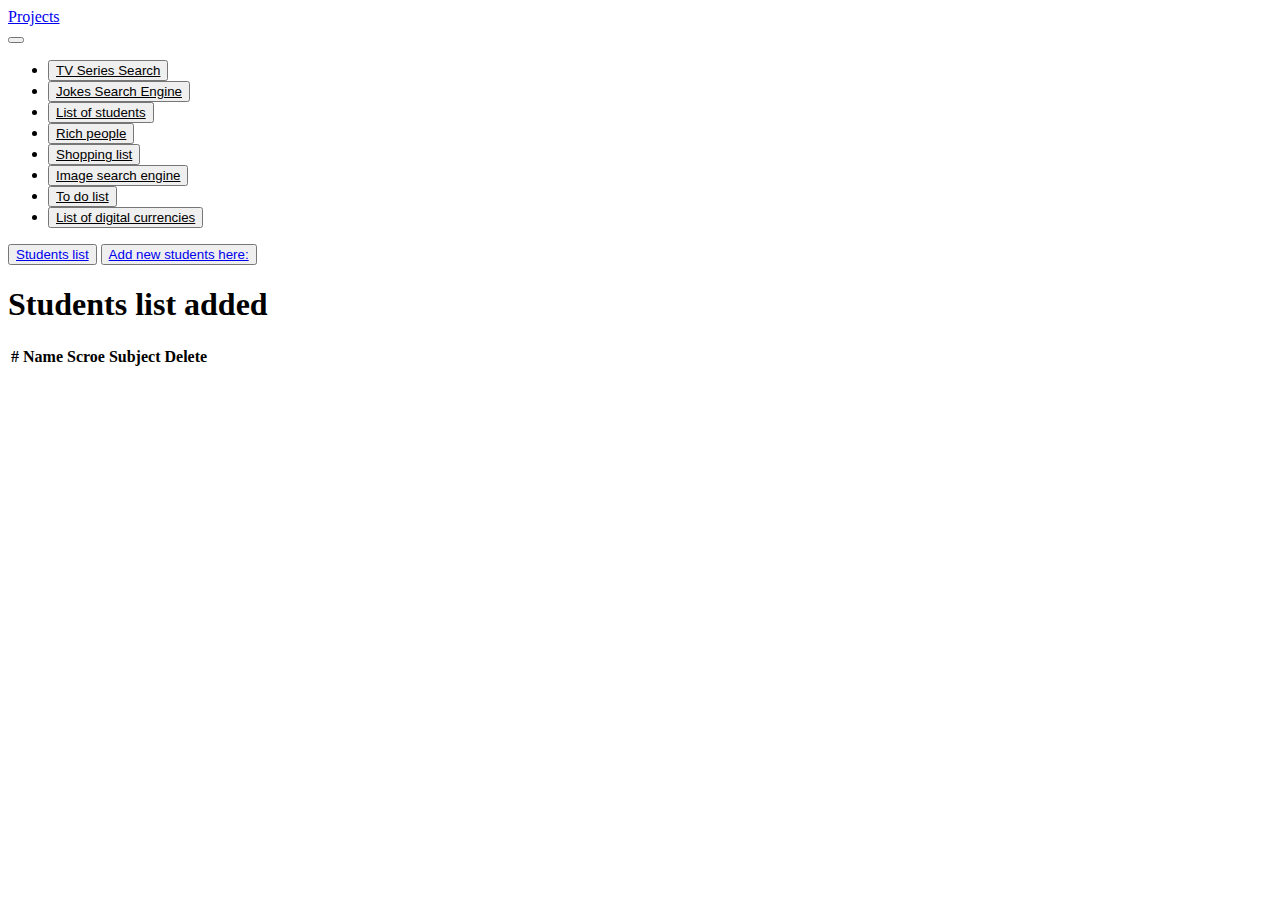
<file: List_of_students/student.html>
<!DOCTYPE html>
<html lang="en">

<head>
  <meta charset="UTF-8">
  <meta name="viewport" content="width=device-width, initial-scale=1.0">
  <link href="https://cdn.jsdelivr.net/npm/bootstrap@5.3.0-alpha1/dist/css/bootstrap.min.css" rel="stylesheet"
    integrity="sha384-GLhlTQ8iRABdZLl6O3oVMWSktQOp6b7In1Zl3/Jr59b6EGGoI1aFkw7cmDA6j6gD" crossorigin="anonymous">
  <link rel="stylesheet" href="global.css">
  <script defer type="module" src="js/appStudents.js"></script>
  <title>Student</title>
</head>

<body>
  <!-- Navbar -->

  <nav class="navbar navbar-expand-lg navbar-dark bg-dark">
    <div class="container-fluid">
      <a class="navbar-brand" href="#">Projects</a>
      <div id="id_burger">
        <button class="navbar-toggler" type="button" data-bs-toggle="collapse" data-bs-target="#navbarNav"
          aria-controls="navbarNav" aria-expanded="false" aria-label="Toggle navigation">
          <span class="navbar-toggler-icon"></span>
        </button>
      </div>

      <div class="navbar-collapse" id="navbarNav">
        <!--  -->
        <ul class="navbar-nav">
          <li class="nav-item">
            <button class="btn btn-light me-2"><a class="nav-link me-2" style="color: black "
                href="../index.html">TV Series Search</a></button>
          </li>
          <li class="nav-item">
            <button class="btn btn-light me-2"><a class="nav-link me-2" style="color: black;"
                href="../Jokes_search_engine/jokes.html">Jokes Search Engine</a></button>
          </li>
          <li class="nav-item">
            <button class="btn btn-light me-2"><a class="nav-link me-2" style="color: black;"
                href="../List_of_students/studentForm.html">List of students</a></button>
          </li>
          <li class="nav-item">
            <button class="btn btn-light me-2"><a class="nav-link me-2" style="color: black;"
                href="../Vip_list_Rich/ListRich.html">Rich people</a></button>
          </li>
          <li class="nav-item">
            <button class="btn btn-light me-2"><a class="nav-link me-2" style="color: black;"
                href="../Shopping_list/shopping_list.html">Shopping list</a></button>
          </li>
          <li class="nav-item">
            <button class="btn btn-light me-2"><a class="nav-link me-2" style="color: black;"
                href="../Image_search_engine/Image_search_engine.html">Image search engine</a></button>
          </li>
          <li class="nav-item">
            <button class="btn btn-light me-2"><a class="nav-link me-2" style="color: black;"
                href="../ToDoList/ToDoList.html">To do list</a></button>
          </li>
          <li class="nav-item">
            <button class="btn btn-light me-2"><a class="nav-link me-2" style="color: black;"
                href="../List_of_digital_currencies/list.html">List of digital currencies</a></button>
          </li>
        </ul>
      </div>
    </div>
  </nav>
  <!-- End of Navbar -->

  <header class="container-fluid bg-warning p-2">
    <nav class="container">
      <button class="btn btn-secondary"><a class="navbar-brand me-2 " href="student.html">Students list</a></button>
      <button class="btn btn-success"><a class=" navbar-brand me-2" href="studentForm.html">Add new students here:</a></button>
    </nav>
  </header>
  <main class="container">
    <h1 class="display-4 text-dark">Students list added</h1>
    <table class="table table-striped">
      <thead>
        <tr>
          <th>#</th>
          <th>Name</th>
          <th>Scroe</th>
          <th>Subject</th>
          <th>Delete</th>
        </tr>
      </thead>
      <tbody id="id_tbody">
        <!-- <tr>
                    <td>1</td>
                    <td>jojo</td>
                    <td>70</td>
                    <td>math</td>
                    <td><button class="btn btn-danger">Delete</button></td>
                </tr> -->
      </tbody>
    </table>
  </main>
</body>

</html>
</file>
<file: List_of_students/global.css>
@media (max-width: 991px) {

    .navbar-nav{
        display: none;
        position: absolute;
        background: white;
        border: 1px solid gray;
        top: 56px;
        right: 0;
        flex-direction: column;
        padding: 8px
    }
    .nav-item{
        background: white;
    }
    .btn{
        width: 100%;
        border: 1px solid gray;
        padding: 5px;
        margin: 3px;
    }
    }
</file>
